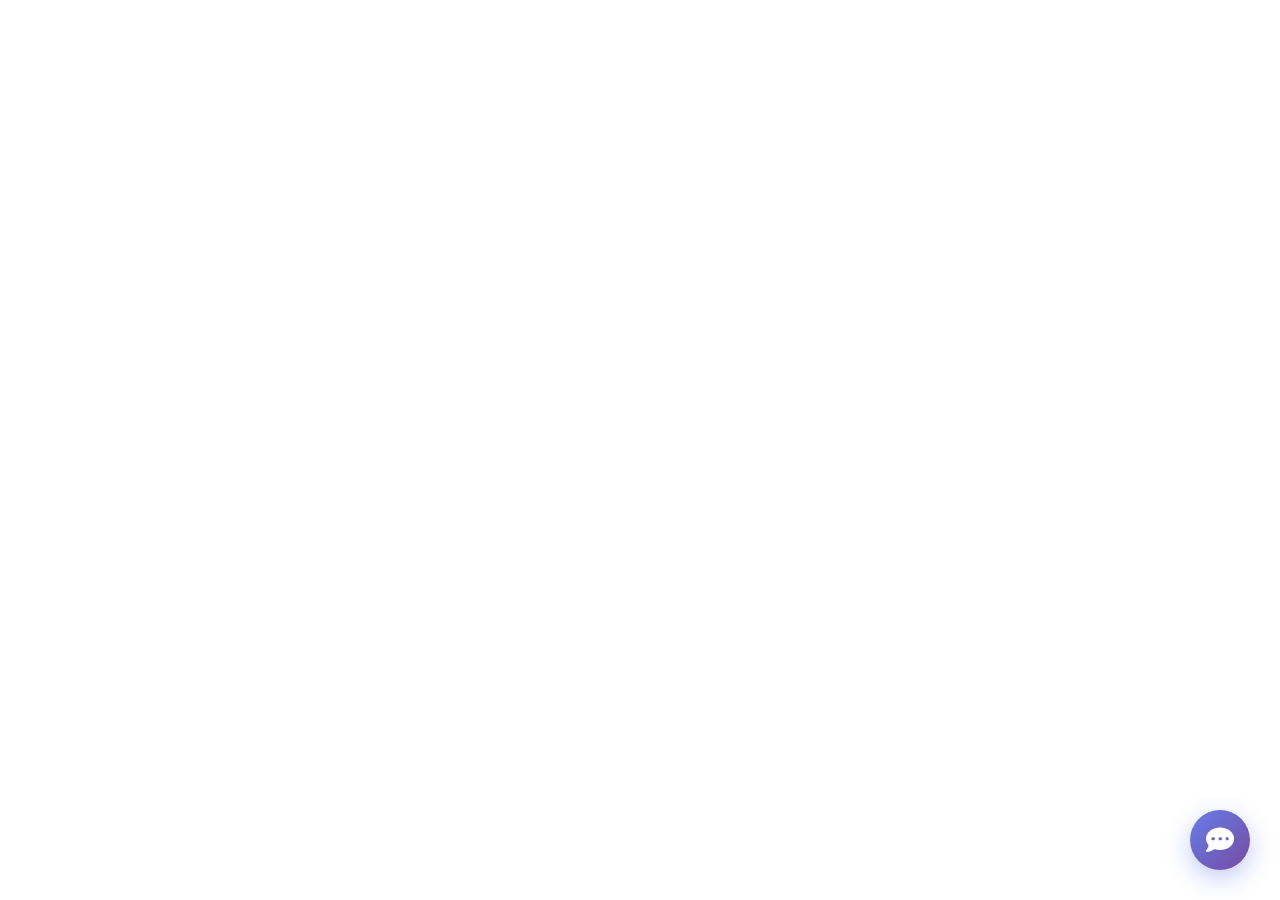
<file: chatbot.html>
<!DOCTYPE html>
<html lang="en">
<head>
    <meta charset="UTF-8">
    <meta name="viewport" content="width=device-width, initial-scale=1.0">
    <title>Portfolio Chatbot</title>
    <link href="https://fonts.googleapis.com/css2?family=Inter:wght@300;400;600;800&display=swap" rel="stylesheet">
    <link rel="stylesheet" href="https://cdnjs.cloudflare.com/ajax/libs/font-awesome/6.4.0/css/all.min.css">
    <link rel="stylesheet" href="chatbot.css">
</head>
<body>
    <!-- Chatbot Icon Button -->
    <div id="chatbot-button" class="chatbot-button">
        <i class="fas fa-comment-dots"></i>
    </div>

    <!-- Chatbot Interface -->
    <div id="chatbot-container" class="chatbot-container">
        <div class="chatbot-header">
            <div class="chatbot-header-content">
                <div class="chatbot-avatar">
                    <i class="fas fa-robot"></i>
                </div>
                <div class="chatbot-title">
                    <h3>Hari's Assistant</h3>
                    <p class="status">Online</p>
                </div>
            </div>
            <button id="close-chatbot" class="close-btn">
                <i class="fas fa-times"></i>
            </button>
        </div>

        <div id="chatbot-messages" class="chatbot-messages">
            <div class="message bot-message">
                <div class="message-avatar">
                    <i class="fas fa-robot"></i>
                </div>
                <div class="message-content">
                    <p>Hi! I'm Hari's AI assistant. I can answer questions about Hari's experience, skills, projects, education, and more. How can I help you today?</p>
                </div>
            </div>
        </div>

        <div class="chatbot-input-container">
            <input 
                type="text" 
                id="chatbot-input" 
                placeholder="Ask me about Hari's work..." 
                autocomplete="off"
            >
            <button id="send-button" class="send-btn">
                <i class="fas fa-paper-plane"></i>
            </button>
        </div>

        <div class="chatbot-suggestions">
            <button class="suggestion-btn">What are Hari's skills?</button>
            <button class="suggestion-btn">Tell me about his projects</button>
            <button class="suggestion-btn">What's his experience?</button>
        </div>
    </div>

    <script src="chatbot.js"></script>
</body>
</html>
</file>
<file: chatbot.css>
/* Chatbot Button */
.chatbot-button {
    position: fixed;
    bottom: 30px;
    right: 30px;
    width: 60px;
    height: 60px;
    background: linear-gradient(135deg, #667eea 0%, #764ba2 100%);
    border-radius: 50%;
    display: flex;
    align-items: center;
    justify-content: center;
    cursor: pointer;
    box-shadow: 0 8px 24px rgba(102, 126, 234, 0.4);
    transition: all 0.3s ease;
    z-index: 1000;
    animation: pulse 2s infinite;
}

.chatbot-button:hover {
    transform: scale(1.1);
    box-shadow: 0 12px 32px rgba(102, 126, 234, 0.6);
}

.chatbot-button i {
    font-size: 28px;
    color: white;
}

@keyframes pulse {
    0%, 100% {
        box-shadow: 0 8px 24px rgba(102, 126, 234, 0.4);
    }
    50% {
        box-shadow: 0 8px 24px rgba(102, 126, 234, 0.7), 0 0 0 10px rgba(102, 126, 234, 0.2);
    }
}

/* Chatbot Container */
.chatbot-container {
    position: fixed;
    bottom: 100px;
    right: 30px;
    width: 400px;
    height: 600px;
    background: rgba(255, 255, 255, 0.95);
    backdrop-filter: blur(20px);
    border-radius: 20px;
    box-shadow: 0 20px 60px rgba(0, 0, 0, 0.3);
    display: none;
    flex-direction: column;
    overflow: hidden;
    z-index: 999;
    animation: slideUp 0.3s ease;
}

.chatbot-container.active {
    display: flex;
}

@keyframes slideUp {
    from {
        opacity: 0;
        transform: translateY(20px);
    }
    to {
        opacity: 1;
        transform: translateY(0);
    }
}

/* Chatbot Header */
.chatbot-header {
    background: linear-gradient(135deg, #667eea 0%, #764ba2 100%);
    padding: 20px;
    display: flex;
    justify-content: space-between;
    align-items: center;
    color: white;
}

.chatbot-header-content {
    display: flex;
    align-items: center;
    gap: 12px;
}

.chatbot-avatar {
    width: 45px;
    height: 45px;
    background: rgba(255, 255, 255, 0.2);
    border-radius: 50%;
    display: flex;
    align-items: center;
    justify-content: center;
}

.chatbot-avatar i {
    font-size: 24px;
}

.chatbot-title h3 {
    margin: 0;
    font-size: 18px;
    font-weight: 600;
}

.chatbot-title .status {
    margin: 0;
    font-size: 12px;
    opacity: 0.9;
    display: flex;
    align-items: center;
    gap: 5px;
}

.chatbot-title .status::before {
    content: '';
    width: 8px;
    height: 8px;
    background: #4ade80;
    border-radius: 50%;
    display: inline-block;
}

.close-btn {
    background: transparent;
    border: none;
    color: white;
    font-size: 24px;
    cursor: pointer;
    transition: transform 0.2s;
    padding: 5px;
}

.close-btn:hover {
    transform: rotate(90deg);
}

/* Messages Area */
.chatbot-messages {
    flex: 1;
    padding: 20px;
    overflow-y: auto;
    display: flex;
    flex-direction: column;
    gap: 16px;
    background: linear-gradient(to bottom, #f8f9fa, #ffffff);
}

.chatbot-messages::-webkit-scrollbar {
    width: 6px;
}

.chatbot-messages::-webkit-scrollbar-thumb {
    background: linear-gradient(135deg, #667eea 0%, #764ba2 100%);
    border-radius: 10px;
}

.message {
    display: flex;
    gap: 10px;
    animation: fadeIn 0.3s ease;
}

@keyframes fadeIn {
    from {
        opacity: 0;
        transform: translateY(10px);
    }
    to {
        opacity: 1;
        transform: translateY(0);
    }
}

.message-avatar {
    width: 35px;
    height: 35px;
    background: linear-gradient(135deg, #667eea 0%, #764ba2 100%);
    border-radius: 50%;
    display: flex;
    align-items: center;
    justify-content: center;
    flex-shrink: 0;
}

.message-avatar i {
    color: white;
    font-size: 16px;
}

.user-message .message-avatar {
    background: linear-gradient(135deg, #f093fb 0%, #f5576c 100%);
}

.message-content {
    max-width: 70%;
    min-width: 0;
}

.message-content p {
    margin: 0;
    padding: 12px 16px;
    background: white;
    border-radius: 12px;
    box-shadow: 0 2px 8px rgba(0, 0, 0, 0.1);
    font-size: 14px;
    line-height: 1.6;
    color: #333;
    overflow-wrap: anywhere;
    word-break: break-word;
}

/* Formatted content styles */
.message-content ul,
.message-content ol {
    margin: 8px 0;
    padding-left: 20px;
    overflow-wrap: anywhere;
    word-break: break-word;
}

.message-content li {
    margin: 4px 0;
    line-height: 1.5;
}

.message-content ul {
    list-style-type: disc;
}

.message-content ol {
    list-style-type: decimal;
}

.message-content strong {
    font-weight: 600;
    color: #667eea;
}

.message-content em {
    font-style: italic;
}

.message-content a {
    color: #667eea;
    text-decoration: underline;
    transition: color 0.2s;
}

.message-content a:hover {
    color: #764ba2;
}

.message-content code {
    background: rgba(102, 126, 234, 0.1);
    padding: 2px 6px;
    border-radius: 4px;
    font-family: 'Courier New', monospace;
    font-size: 13px;
    color: #667eea;
}

.user-message {
    flex-direction: row-reverse;
}

.user-message .message-content {
    text-align: right;
}

.user-message .message-content p {
    background: linear-gradient(135deg, #667eea 0%, #764ba2 100%);
    color: white;
}

/* Typing Indicator */
.typing-indicator {
    display: flex;
    gap: 4px;
    padding: 12px 16px;
    background: white;
    border-radius: 12px;
    box-shadow: 0 2px 8px rgba(0, 0, 0, 0.1);
    width: fit-content;
}

.typing-indicator span {
    width: 8px;
    height: 8px;
    background: #667eea;
    border-radius: 50%;
    animation: typing 1.4s infinite;
}

.typing-indicator span:nth-child(2) {
    animation-delay: 0.2s;
}

.typing-indicator span:nth-child(3) {
    animation-delay: 0.4s;
}

@keyframes typing {
    0%, 60%, 100% {
        transform: translateY(0);
        opacity: 0.5;
    }
    30% {
        transform: translateY(-10px);
        opacity: 1;
    }
}

/* Input Container */
.chatbot-input-container {
    padding: 15px 20px;
    background: white;
    border-top: 1px solid rgba(0, 0, 0, 0.1);
    display: flex;
    gap: 10px;
}

#chatbot-input {
    flex: 1;
    padding: 12px 16px;
    border: 2px solid #e5e7eb;
    border-radius: 25px;
    font-size: 14px;
    font-family: 'Inter', sans-serif;
    outline: none;
    transition: all 0.3s;
}

#chatbot-input:focus {
    border-color: #667eea;
    box-shadow: 0 0 0 3px rgba(102, 126, 234, 0.1);
}

.send-btn {
    width: 45px;
    height: 45px;
    background: linear-gradient(135deg, #667eea 0%, #764ba2 100%);
    border: none;
    border-radius: 50%;
    color: white;
    cursor: pointer;
    transition: all 0.3s;
    display: flex;
    align-items: center;
    justify-content: center;
}

.send-btn:hover {
    transform: scale(1.1);
    box-shadow: 0 4px 12px rgba(102, 126, 234, 0.4);
}

.send-btn:disabled {
    opacity: 0.5;
    cursor: not-allowed;
    transform: scale(1);
}

/* Suggestions */
.chatbot-suggestions {
    padding: 10px 20px 15px;
    background: white;
    border-top: 1px solid rgba(0, 0, 0, 0.1);
    display: flex;
    flex-wrap: wrap;
    gap: 8px;
}

.suggestion-btn {
    padding: 8px 14px;
    background: rgba(102, 126, 234, 0.1);
    border: 1px solid rgba(102, 126, 234, 0.3);
    border-radius: 20px;
    color: #667eea;
    font-size: 12px;
    cursor: pointer;
    transition: all 0.3s;
    font-family: 'Inter', sans-serif;
}

.suggestion-btn:hover {
    background: linear-gradient(135deg, #667eea 0%, #764ba2 100%);
    color: white;
    border-color: transparent;
    transform: translateY(-2px);
}

/* Responsive */
@media (max-width: 768px) {
    .chatbot-container {
        width: calc(100vw - 20px);
        height: calc(100vh - 120px);
        right: 10px;
        bottom: 90px;
    }
    
    .chatbot-button {
        right: 20px;
        bottom: 20px;
    }
}
</file>
